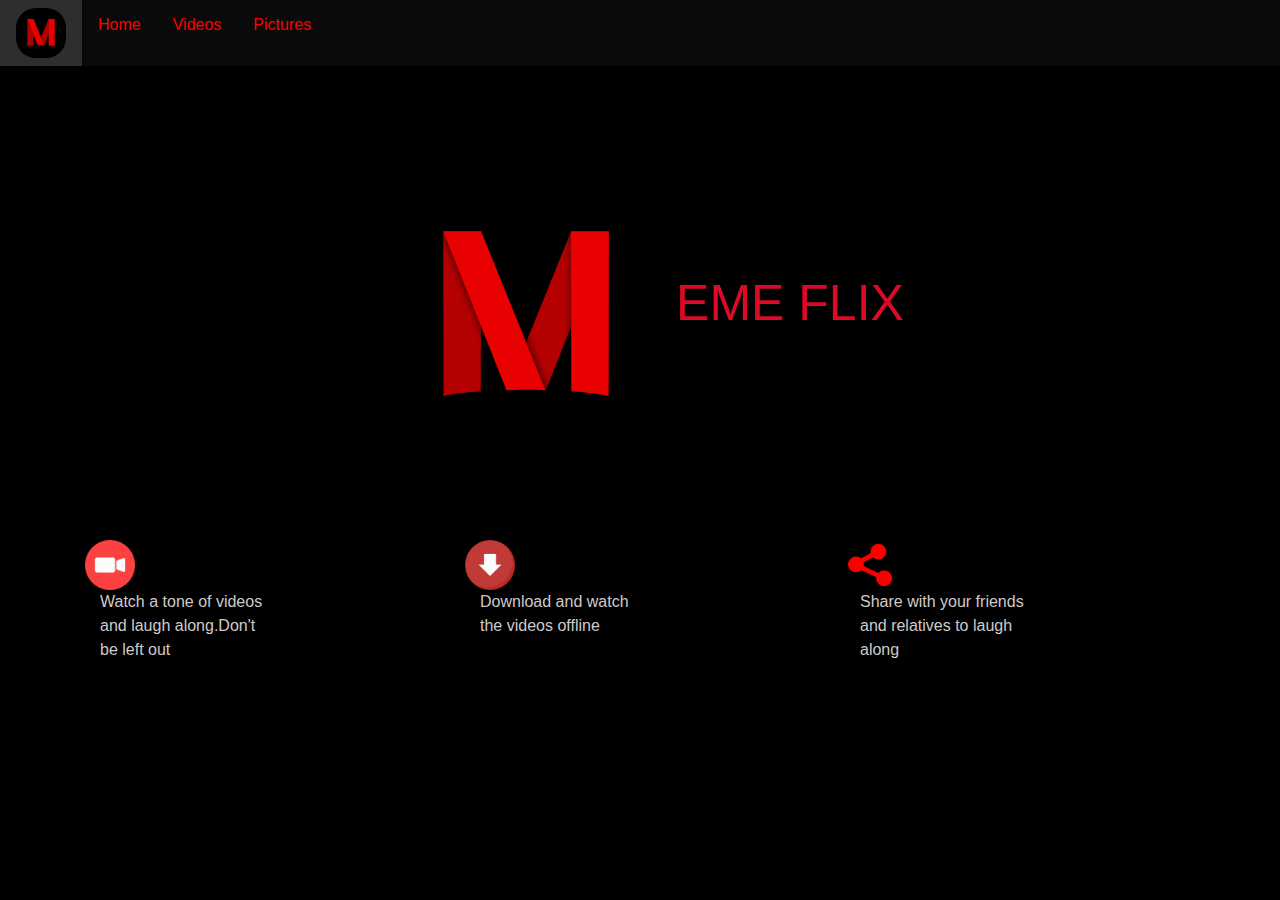
<file: index.html>
<!DOCTYPE html>
<html lang="en" dir="ltr">
  <head>
    <link rel="icon" href="img/flix.jpg">
    <meta name="viewport" content="width=device-width user-scalable=no">
    <link rel="stylesheet" href="css/bootstrap.css">
    <link rel="stylesheet" href="css/styles.css">
    <meta charset="utf-8">
    <title>MemeFlix</title>
  </head>
  <body>
    <div class="nav">
      <div class="navbar log">
        <img src="img/flix.jpg" class="logo1" alt="front">
      </div>
      <div class="navbar" id="home">
        <p><a class="link" href="index.html">Home</a></p>
      </div>
      <div class="navbar" id="videos">
        <p><a class="link" href="videos.html">Videos</a></p>
      </div>
      <div class="navbar" id="pictures">
        <p><a class="link" href="pictures.html">Pictures</a></p>
      </div>

    </div>

    <!--content-->
    <center>
    <div  id="latest">
      <img src="img/flix.jpg" class="image-responsive logo" alt="front"><span class="name">EME FLIX</span>
    </div>
  </center><br>
    <div id="surprise">
    <div class="container">
      <div class="row">
        <div class="col-md-4">
          <img src="img/video.png" class="image-responsive custom" alt="">
          <p class="col-sm-7">Watch a tone of videos and laugh along.Don't be left out</p>
        </div>
        <div class="col-md-4">
          <img src="img/download.png" class="image-responsive custom" alt="">
          <p class="col-sm-7">Download and watch the videos offline</p>
        </div>
        <div class="col-md-4">
          <img src="img/share.png" class="image-responsive custom" alt="">
          <p class="col-sm-7">Share with your friends and relatives to laugh along</p>
        </div>
      </div>
    </div>
  </div>
  <script src="https://code.jquery.com/jquery-3.3.1.js"></script>
  <script src="js/scripts.js"></script>
  </body>
</html>
</file>
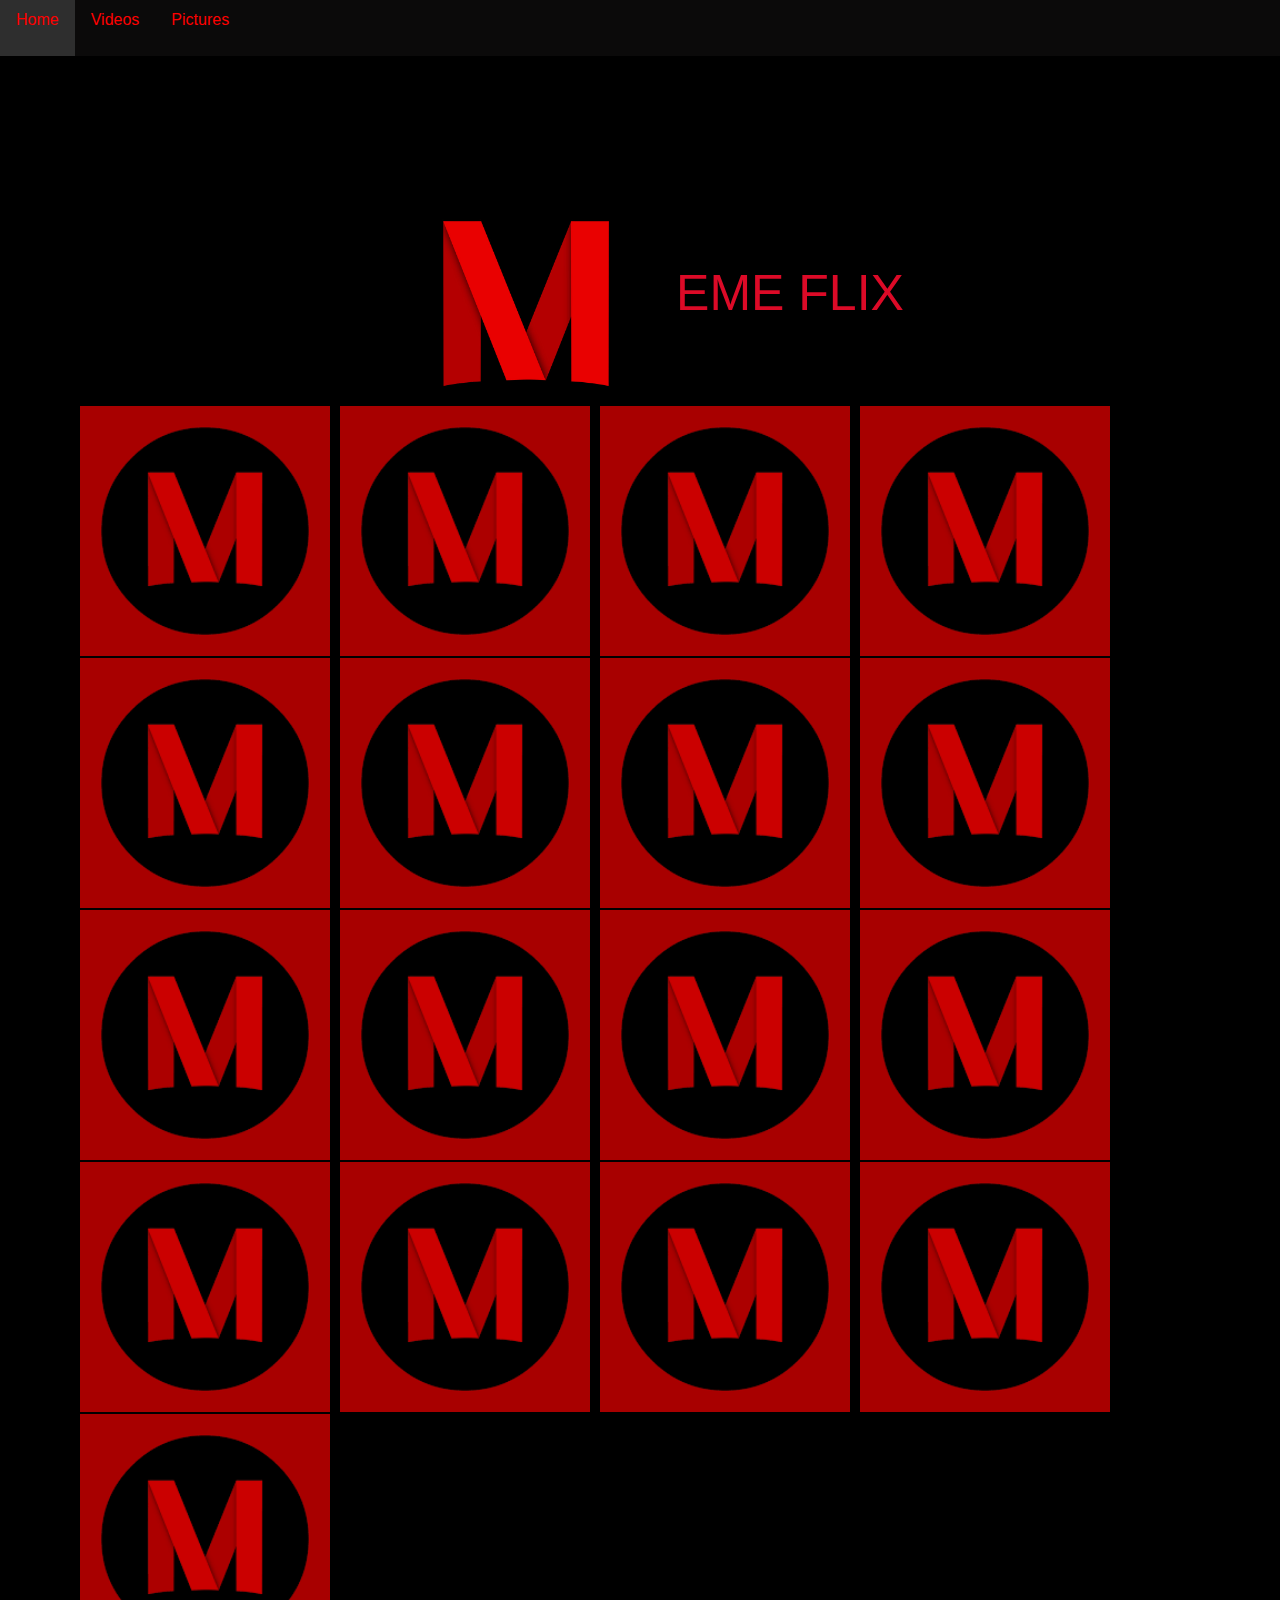
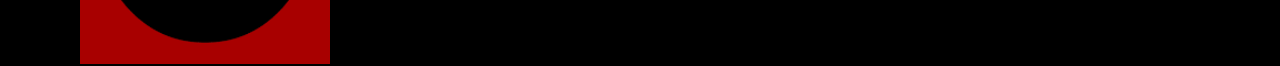
<file: pictures.html>
<!DOCTYPE html>
<html lang="en" dir="ltr">
  <head>
    <link rel="icon" href="img/flix.jpg">
    <meta name="viewport" content="width=device-width user-scalable=no">
    <link rel="stylesheet" href="css/bootstrap.css">
    <link rel="stylesheet" href="css/styles.css">
    <meta charset="utf-8">
    <title>MemeFlix</title>
  </head>
  <body>
    <div class="nav">
      <div class="navbar" id="home">
        <p><a class="link" href="index.html">Home</a></p>
      </div>
      <div class="navbar" id="videos">
        <p><a class="link" href="videos.html">Videos</a></p>
      </div>
      <div class="navbar" id="pictures">
        <p><a class="link" href="pictures.html">Pictures</a></p>
      </div>
    </div>

    <!--content-->
    <center>
    <div  id="latest">
      <img src="img/flix.jpg" class="image-responsive logo" alt="front"><span class="name">EME FLIX</span>
    </div>
  </center>
    <div class="container">
      <div class="row">
        <img src="posterimage.png" alt="image">
        <img src="posterimage.png" alt="image">
        <img src="posterimage.png" alt="image">
        <img src="posterimage.png" alt="image">
        <img src="posterimage.png" alt="image">
        <img src="posterimage.png" alt="image">
        <img src="posterimage.png" alt="image">
        <img src="posterimage.png" alt="image">
        <img src="posterimage.png" alt="image">
        <img src="posterimage.png" alt="image">
        <img src="posterimage.png" alt="image">
        <img src="posterimage.png" alt="image">
        <img src="posterimage.png" alt="image">
        <img src="posterimage.png" alt="image">
        <img src="posterimage.png" alt="image">
        <img src="posterimage.png" alt="image">
        <img src="posterimage.png" alt="image">
      </div>
    </div>
    <script src="https://code.jquery.com/jquery-3.3.1.js"></script>
    <script src="js/scripts.js"></script>
  </body>
</html>
</file>
<file: css/styles.css>
.navbar>p>a{
  text-decoration: none;
  color:red;
}
.navbar:hover{
  background-color: #2E2E2E;
}
body{
  background-color: black;
}
.nav{
  background-color: #0B0A0A;
}
.logo{
  height: 70px;
}
.logo1{
  height: 50px;
  border-radius: 20px;
}
.log{
  float: right;
}
#latest>img{
  height: 300px;
}
.name{
  font-size: 50px;
  color:#DC0A27;
}
video{
  margin-left: 10px;
}
.row>img{
  margin-left: 10px;
  margin-bottom: 2px;
  opacity: 0.8;
}
.custom{
  height: 50px;
}
#surprise{
  padding-top: 100px;
}
.active{
  background-color: #B7031B;
}
#latest{
  background-color: black;
  background-position: center;
  height: 250px;
  padding:100px 0px 250px 0px;
}
.row>img{
  height: 250px;
  width: 250px;
}
.row>video{
  height: 400px;
  width: 350px;
}
p{
  color: #CFCACA;
}
@media only screen and (max-width:800px){
  .nav{
    display: block;
  }
  .navbar>p>a{
    margin-left: 150px;
  }
  .logo1{
    display: none;
  }
  #latest>img{
    height: 150px;
  }
  .name{
    font-size: 30px;
    color:#DC0A27;
  }
  .row>video{
    height: 200px;
    width: 150px;
  }
  .row>img{
    height: 150px;
    width: 120px;
  }
}
</file>
